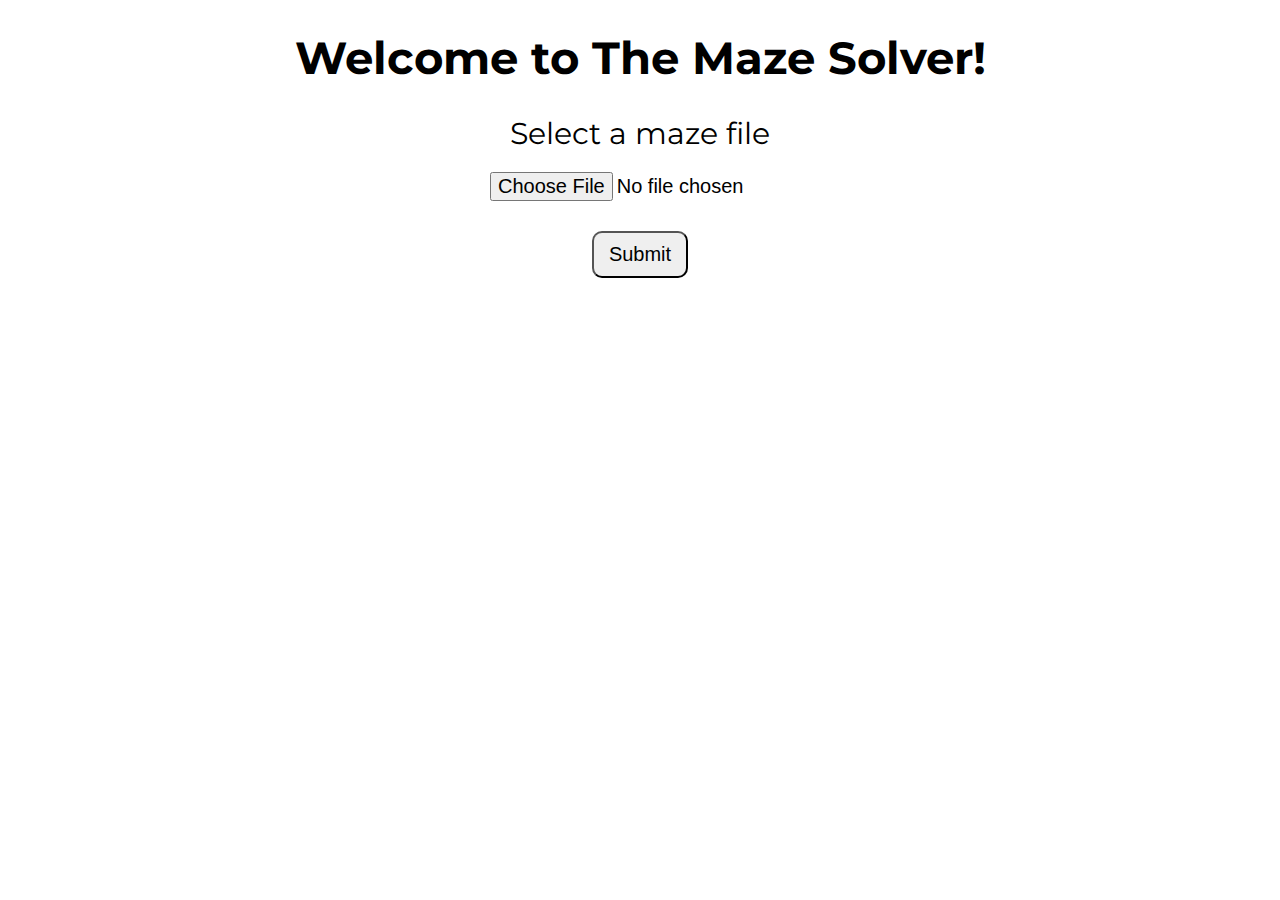
<file: templates/index.html>
<!DOCTYPE html>
<html lang="en">
<head>
    <meta charset="UTF-8">
    <meta name="viewport" content="width=device-width, initial-scale=1.0, shrink-to-fit=no">
    <title>Maze</title>
    <link href='https://fonts.googleapis.com/css?family=Montserrat' rel='stylesheet'>
    <link rel="stylesheet" href="../static/styles.css">
</head>
<body>
<div>
    <h1>Welcome to The Maze Solver!</h1>
    <form action="/maze" method="post" enctype="multipart/form-data">
        <label for="file">Select a maze file</label><br>
        <input type="file" name="file" class="file"><br>
        <input type="submit" class="submit" value="Submit">
    </form>
</div>
</body>
</html>
</file>
<file: static/styles.css>
body {
    font-family: 'Montserrat', serif;
    padding-bottom: 50px;
}

h1 {
    font-size: 45px;
    text-align: center;
}

h2 {
    font-size: 35px;
    text-align: center;
}

form {
    font-size: 30px;
    text-align: center;
}

table {
    margin-left: auto;
    margin-right: auto;
    background-color: black;
}

td {
    padding: 15px;
}

.file {
    font-size: 20px;
    margin: 20px;
    width: 300px;
}

.submit {
    font-size: 20px;
    margin: 10px;
    padding: 10px 15px;
    border-radius: 10px;
}

.start-end {
    background-color: orange;
}

.disabled {
    background-color: gray;
}

.regular {
    background-color: white;
}

.highlight {
    background-color: limegreen;
}
</file>
